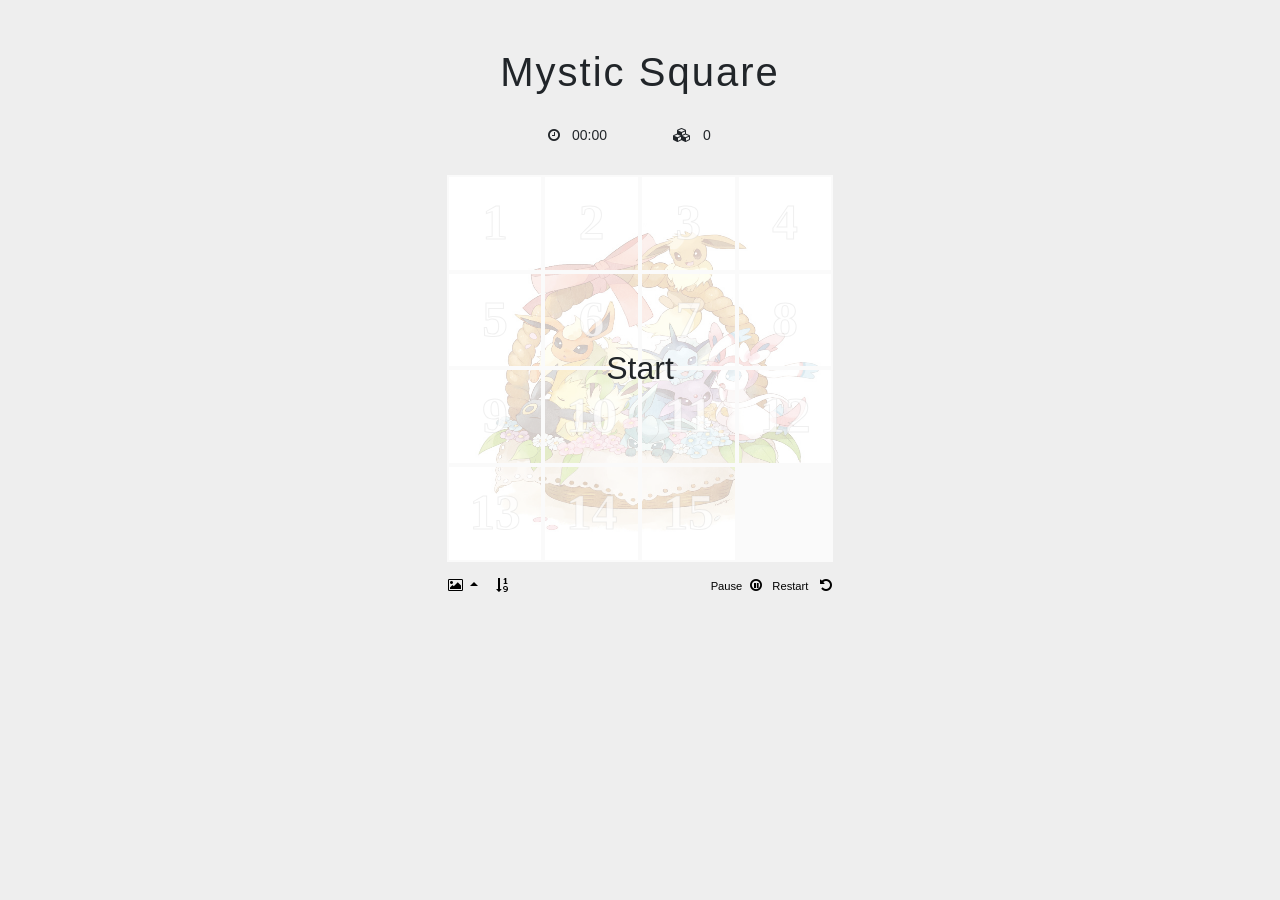
<file: index.html>
<!DOCTYPE html>
<html lang="en">
<head>
<meta charset="utf-8">
<meta http-equiv="X-UA-Compatible" content="IE=edge">
<meta name="viewport" content="width=device-width, initial-scale=1">
<title>Mystic Square</title>

<link rel="shortcut icon" type="image/x-icon" href="resource/puzzle.png" />
<link rel="prefetch" href="resource/window.jpg">
<link rel="prefetch" href="resource/eevee.jpg">
<link rel="prefetch" href="resource/cup.jpg">
<link rel="prefetch" href="resource/cat.jpg">
<link rel="prefetch" href="resource/tree.jpg">

<!-- Bootstrap -->
<script src="https://ajax.googleapis.com/ajax/libs/jquery/3.2.1/jquery.min.js"></script>
<script src="https://npmcdn.com/tether@1.2.4/dist/js/tether.min.js"></script>
<script src="https://npmcdn.com/bootstrap@4.0.0-alpha.5/dist/js/bootstrap.min.js"></script>
<link rel="stylesheet" href="https://maxcdn.bootstrapcdn.com/bootstrap/4.0.0-alpha.6/css/bootstrap.min.css" integrity="sha384-rwoIResjU2yc3z8GV/NPeZWAv56rSmLldC3R/AZzGRnGxQQKnKkoFVhFQhNUwEyJ" crossorigin="anonymous">
<script src="https://maxcdn.bootstrapcdn.com/bootstrap/4.0.0-alpha.6/js/bootstrap.min.js" integrity="sha384-vBWWzlZJ8ea9aCX4pEW3rVHjgjt7zpkNpZk+02D9phzyeVkE+jo0ieGizqPLForn" crossorigin="anonymous"></script>
<link href="css/home.css" rel="stylesheet">
<link rel="stylesheet" href="https://cdnjs.cloudflare.com/ajax/libs/font-awesome/4.7.0/css/font-awesome.min.css">
<script src="js/display.js"></script>
<script src="js/game.js"></script>
<script src="js/control.js"></script>

<!-- HTML5 shim and Respond.js for IE8 support of HTML5 elements and media queries -->
<!-- WARNING: Respond.js doesn't work if you view the page via file:// -->
<!--[if lt IE 9]>
      <script src="https://oss.maxcdn.com/html5shiv/3.7.2/html5shiv.min.js"></script>
      <script src="https://oss.maxcdn.com/respond/1.4.2/respond.min.js"></script>
    <![endif]-->
</head>

<body onLoad="initiate();">
<div class="container-fluid"> 
  <!-- title thingu-->
  <div class="row">
    <div class="col-sm-12 text-center pt-md-5 pt-5">
      <h1>Mystic Square</h1>
    </div>
  </div>
  
  <!--  buttons-->
  
<!--  timerbutton-->
  <div class="row pt-md-3 pt-4">
    <div class="col-6 text-right pr-4">
      <button id="timer" type="button" data class="btn btn-sm">
      	<span class="fa fa-clock-o mr-2"></span>
      	<span>00:00</span>
      </button>
    </div>
    
<!--    movebutton-->
    <div class="col-6 text-left pl-4">
      <button id="move" type="button" class="btn btn-sm pr-4">
      	<span class="fa fa-cubes mr-2"></span>
      	<span>0</span>
      </button>
    </div>
  </div>
  
  <!--  board-->
  <div class="row text-center mt-4 mr-md-0 ml-md-0 mr-3 ml-3">
    <div class="col-md-4 offset-md-4 col-12"> 
      
      <!--   	the actual playboard-->
      <div id="playbox" class="d-block">
      </div>
      
      <!--    image dropdown-->
      <div class="mt-2 dropup d-block"> 
        
        <!--     the dropdown selector button-->
        <button class="btn btn-sm btn-link dropdown-toggle float-left ml-0 pl-0" id="dropdownMenu" data-toggle="dropdown" aria-haspopup="true" aria-expanded="false">
        	<span class="fa fa-picture-o"></span>
        </button>
        
        <!--    dropdown menu-->
        <div id="image-selector" class="dropdown-menu" aria-labelledby="dropdownMenu">
          <button class="dropdown-item" type="button" data-foo="0">Window</button>
          <button class="dropdown-item" type="button" data-foo="1">Cup</button>
          <button class="dropdown-item" type="button" data-foo="2">Tree</button>
          <button class="dropdown-item" type="button" data-foo="3">Cat</button>
          <button class="dropdown-item" type="button" data-foo="4">Eevee</button>
        </div>
      </div>
      
      <button class="btn btn-sm btn-link float-left ml-2 pl-0" id="toggleNumber">
        	<span class="fa fa-sort-numeric-asc"></span>
      </button>
      
      <!--     the restart button-->
      <button id="restart" class="btn btn-sm btn-link float-right mr-0 pr-0">
      	<small>Restart</small>
      	<span class="fa fa-rotate-left ml-2"></span>
      </button>
      
      <!--     the pause button-->
      <button id="pause" class="btn btn-sm btn-link float-right mr-0 pr-0"><small>Pause</small><span class="fa fa-pause-circle-o ml-2"></span></button>
    </div>
  </div>
</div>

<!-- jQuery (necessary for Bootstrap's JavaScript plugins) --> 
<script src="https://ajax.googleapis.com/ajax/libs/jquery/1.12.4/jquery.min.js"></script>
</body>
</html>
</file>
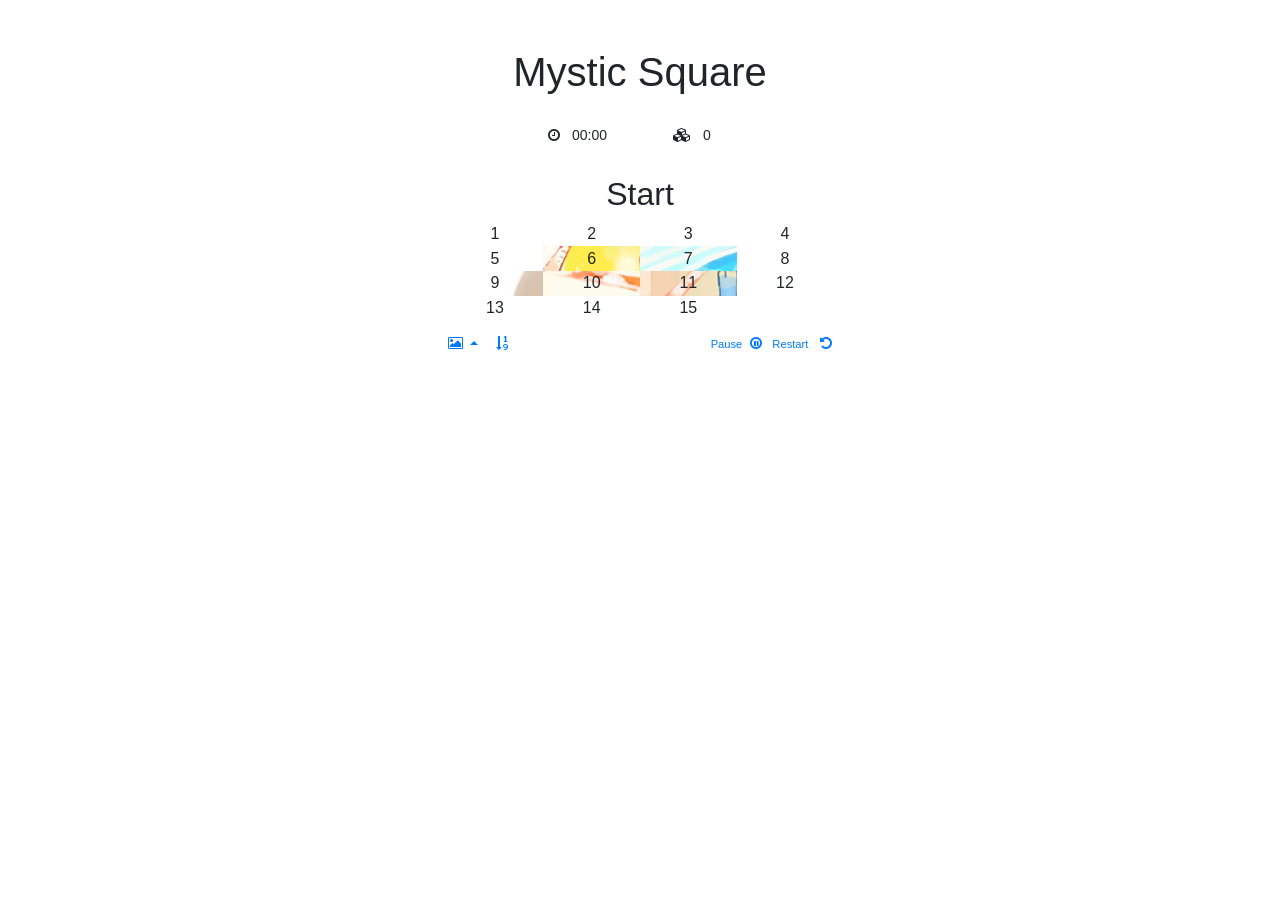
<file: FifteenPuzzle.html>
<!DOCTYPE html>
<html lang="en">
<head>
<meta charset="utf-8">
<meta http-equiv="X-UA-Compatible" content="IE=edge">
<meta name="viewport" content="width=device-width, initial-scale=1">
<title>Mystic Square</title>

<link rel="shortcut icon" type="image/x-icon" href="resource/puzzle.png" />

<!-- Bootstrap -->
<script src="https://ajax.googleapis.com/ajax/libs/jquery/3.2.1/jquery.min.js"></script>
<script src="https://npmcdn.com/tether@1.2.4/dist/js/tether.min.js"></script>
<script src="https://npmcdn.com/bootstrap@4.0.0-alpha.5/dist/js/bootstrap.min.js"></script>
<link rel="stylesheet" href="https://maxcdn.bootstrapcdn.com/bootstrap/4.0.0-alpha.6/css/bootstrap.min.css" integrity="sha384-rwoIResjU2yc3z8GV/NPeZWAv56rSmLldC3R/AZzGRnGxQQKnKkoFVhFQhNUwEyJ" crossorigin="anonymous">
<script src="https://maxcdn.bootstrapcdn.com/bootstrap/4.0.0-alpha.6/js/bootstrap.min.js" integrity="sha384-vBWWzlZJ8ea9aCX4pEW3rVHjgjt7zpkNpZk+02D9phzyeVkE+jo0ieGizqPLForn" crossorigin="anonymous"></script>
<link href="file:///D|/FPT Ebooks/Summer17/PRO201- Resources/FifteenPuzzle/css/home.css" rel="stylesheet">
<link rel="stylesheet" href="https://cdnjs.cloudflare.com/ajax/libs/font-awesome/4.7.0/css/font-awesome.min.css">
<script src="js/display.js"></script>
<script src="js/game.js"></script>
<script src="js/control.js"></script>

<!-- HTML5 shim and Respond.js for IE8 support of HTML5 elements and media queries -->
<!-- WARNING: Respond.js doesn't work if you view the page via file:// -->
<!--[if lt IE 9]>
      <script src="https://oss.maxcdn.com/html5shiv/3.7.2/html5shiv.min.js"></script>
      <script src="https://oss.maxcdn.com/respond/1.4.2/respond.min.js"></script>
    <![endif]-->
</head>

<body onLoad="initiate();">
<div class="container-fluid"> 
  <!-- title thingu-->
  <div class="row">
    <div class="col-sm-12 text-center pt-md-5 pt-5">
      <h1>Mystic Square</h1>
    </div>
  </div>
  
  <!--  buttons-->
  
<!--  timerbutton-->
  <div class="row pt-md-3 pt-4">
    <div class="col-6 text-right pr-4">
      <button id="timer" type="button" data class="btn btn-sm">
      	<span class="fa fa-clock-o mr-2"></span>
      	<span>00:00</span>
      </button>
    </div>
    
<!--    movebutton-->
    <div class="col-6 text-left pl-4">
      <button id="move" type="button" class="btn btn-sm pr-4">
      	<span class="fa fa-cubes mr-2"></span>
      	<span>0</span>
      </button>
    </div>
  </div>
  
  <!--  board-->
  <div class="row text-center mt-4 mr-md-0 ml-md-0 mr-3 ml-3">
    <div class="col-md-4 offset-md-4 col-12"> 
      
      <!--   	the actual playboard-->
      <div id="playbox" class="d-block">
      </div>
      
      <!--    image dropdown-->
      <div class="mt-2 dropup d-block"> 
        
        <!--     the dropdown selector button-->
        <button class="btn btn-sm btn-link dropdown-toggle float-left ml-0 pl-0" id="dropdownMenu" data-toggle="dropdown" aria-haspopup="true" aria-expanded="false">
        	<span class="fa fa-picture-o"></span>
        </button>
        
        <!--    dropdown menu-->
        <div id="image-selector" class="dropdown-menu" aria-labelledby="dropdownMenu">
          <button class="dropdown-item" type="button" data-foo="0">Window</button>
          <button class="dropdown-item" type="button" data-foo="1">Cup</button>
          <button class="dropdown-item" type="button" data-foo="2">Tree</button>
          <button class="dropdown-item" type="button" data-foo="3">Cat</button>
          <button class="dropdown-item" type="button" data-foo="4">Eevee</button>
        </div>
      </div>
      
      <button class="btn btn-sm btn-link float-left ml-2 pl-0" id="toggleNumber">
        	<span class="fa fa-sort-numeric-asc"></span>
      </button>
      
      <!--     the restart button-->
      <button id="restart" class="btn btn-sm btn-link float-right mr-0 pr-0">
      	<small>Restart</small>
      	<span class="fa fa-rotate-left ml-2"></span>
      </button>
      
      <!--     the pause button-->
      <button id="pause" class="btn btn-sm btn-link float-right mr-0 pr-0"><small>Pause</small><span class="fa fa-pause-circle-o ml-2"></span></button>
    </div>
  </div>
</div>

<!-- jQuery (necessary for Bootstrap's JavaScript plugins) --> 
<script src="https://ajax.googleapis.com/ajax/libs/jquery/1.12.4/jquery.min.js"></script>
</body>
</html>
</file>
<file: css/home.css>
@charset "utf-8";
/* CSS Document */
body {
	background-color: #EEEEEE;
	font-family: "wf_SegoeUILight", "wf_SegoeUI", "Segoe UI Light", "Segoe WP Light", "Segoe UI", "Segoe", "Segoe WP", "Tahoma", "Verdana", "Arial", "sans-serif";
}
h1 {
	letter-spacing: 2px;
}
.btn:hover:not(.btn-link) {
	background-color: #CDCDCD;
}
.btn-link {
	color: black;
}
.piece {
	filter: grayscale(20%);
	background-size: 396% 396%;
	padding-bottom: 25%;
	transition: all ease-in-out 0.3s, outline 0s;
	cursor: pointer;
	position: absolute;
}
.shutter {
	position: absolute;
	display: none;
	top: 0;
	left: 0;
	z-index: 1;
	padding-top: 45%;
	background-color: rgba(255,255,255,0.7);
	width: 100%;
}
.off {
	display: block;
}
#playbox {
	position: relative;
	cursor: pointer;
	padding-bottom: 100%;
}
.outlined {
	outline: 2px solid #EEEEEE;
	outline-offset: -2px;
}
.shine {
	filter: brightness(110%);
}
.number {
	font-family: "Open Sans";
	font-weight: bold;
	-webkit-text-stroke-width: 1px;
	-webkit-text-stroke-color: rgba(0,0,0,0.2);
	color: rgba(255,255,255,0.7);
	position: absolute;
	left: 0;
	transition: all ease-in-out 0.1s;
}

@media screen and (max-width: 768px) {
.number {
	font-size: 10vw;
	padding-top: 1vw;
}
}

@media screen and (min-width:768px) {
.number {
	font-size: 4vw;
	padding-top: 1vh;
}
}
.fade{
	opacity:0;
}
</file>
